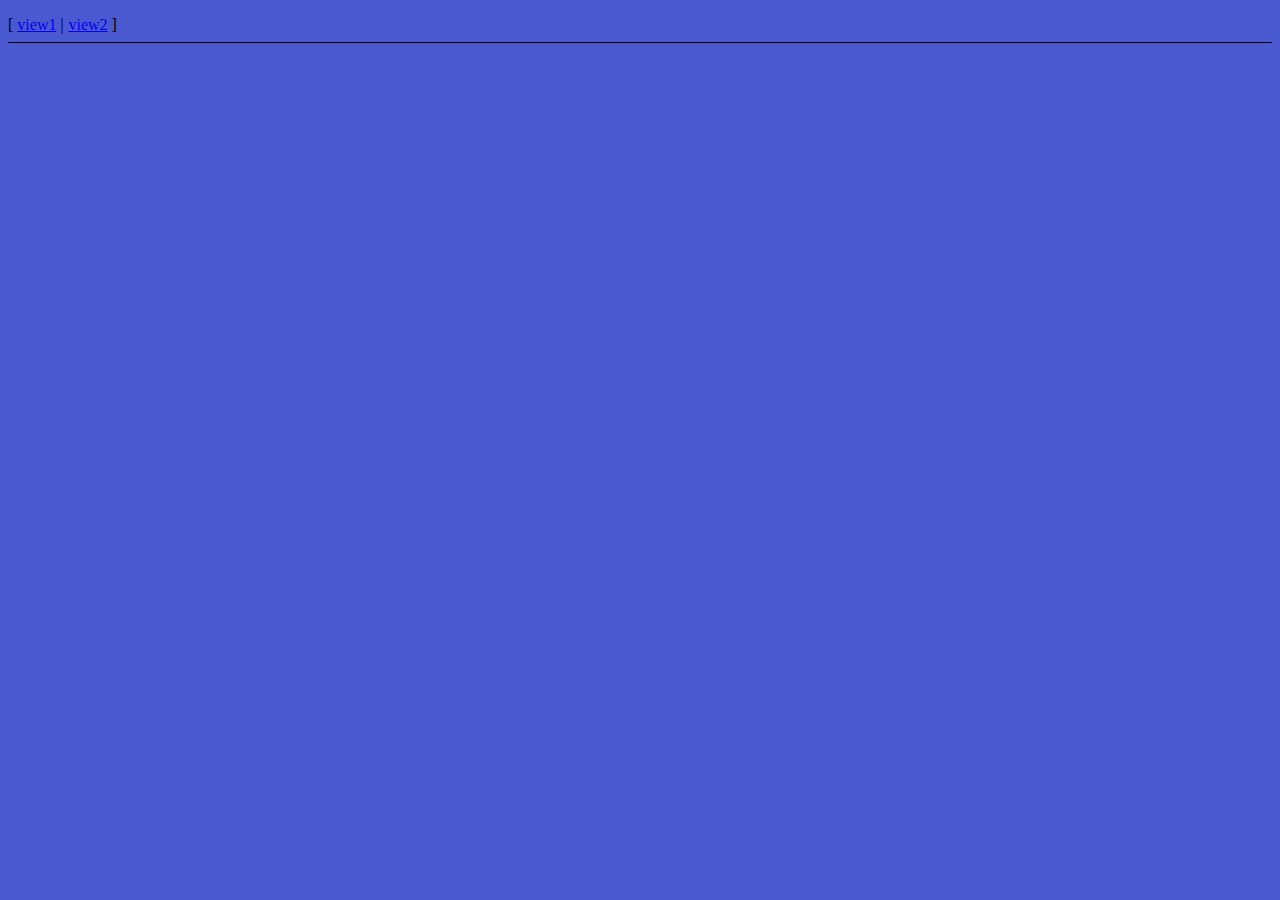
<file: app/index.html>
<!doctype html>
<html lang="en" ng-app="myApp">
<head>
  <meta charset="utf-8">
  <title>My AngularJS App</title>
  <link rel="stylesheet" href="css/app.css"/>
</head>
<body>
  <ul class="menu">
    <li><a href="#/view1">view1</a></li>
    <li><a href="#/view2">view2</a></li>
  </ul>

  <div ng-view></div>

  <!-- In production use:
  <script src="//ajax.googleapis.com/ajax/libs/angularjs/x.x.x/angular.min.js"></script>
  -->
  
  <script src="lib/angular/angular.js"></script>
  <script src="lib/angular/angular-route.js"></script>
    <!-- Firebase Resources -->
  <script src='https://cdn.firebase.com/v0/firebase.js'></script>
  <script src='https://cdn.firebase.com/js/simple-login/1.2.5/firebase-simple-login.js'></script>
  <script src='https://cdn.firebase.com/libs/angularfire/0.6.0/angularfire.min.js'></script>
    <!-- App Resources -->
  <script src="js/app.js"></script>
  <script src="js/controllers.js"></script>
  <script src="js/loginservice.js"></script>
</body>
</html>
</file>
<file: app/css/app.css>
/* app css stylesheet */
body{
  background-color: #4B59D1;
}

.menu {
  list-style: none;
  border-bottom: 0.1em solid black;
  margin-bottom: 2em;
  padding: 0 0 0.5em;
}

.menu:before {
  content: "[";
}

.menu:after {
  content: "]";
}

.menu > li {
  display: inline;
}

.menu > li:before {
  content: "|";
  padding-right: 0.3em;
}

.menu > li:nth-child(1):before {
  content: "";
  padding: 0;
}
</file>
